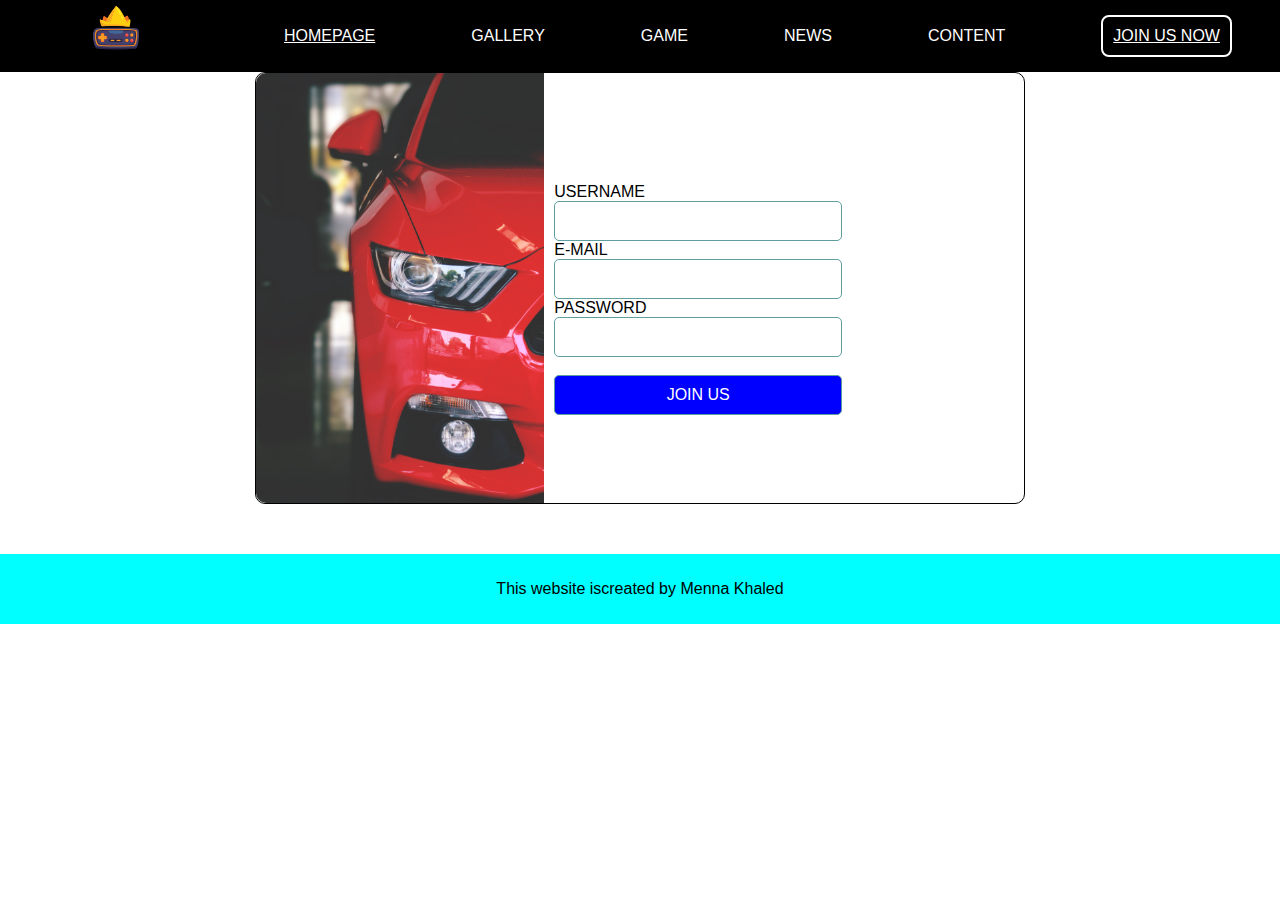
<file: join.html>
<!DOCTYPE HTML>
<html> 

<head> 
    <title> Gaming website </title>
    <meta charset="utf-8">
    <link rel="stylesheet" href="style.css">
</head>

<body>

    
       <div class="navbar joinnavbar"> 
           <img src="images/logo%202.png" width="60px">
           <a href="index.html">HOMEPAGE</a>
           <a>GALLERY</a>
           <a>GAME</a>
           <a>NEWS</a>
           <a>CONTENT</a>
           <a href="join.html" class="join">JOIN US NOW</a>
           
       </div>
    
    <div class="joinform">
        <div class="image"></div>
        <div class="form">
            <form>
                USERNAME 
            <input type="text">
                E-MAIL  
            <input type="email">
                PASSWORD 
             <input type="password">
                <br>
                <button>JOIN US</button>
                                 
                
            </form>
        </div>
    </div>
    
    
     <div class="footer"> 
      <p>This website iscreated by Menna Khaled</p>    
    </div>
    
    
    
    
    
    
    </body>
    
</html>
</file>
<file: style.css>
body{
    margin: 0px;
    padding: 0px;  
    background-color: white
          
}
*{
    font-family: arial;
}

div.maincontent{
    height: 680px;
    background-image:url('images/background1.jpg');
    background-repeat: no-repeat;
    background-size: cover;
}

div.navbar{
   
    display: flex;
    justify-content: space-around;
    align-items: center;
    background: rgba(0, 0, 0, 0.6);
    
}
div.joinnavbar{
    background-color: black;
}

div.navbar a{
    color: white;
    margin: -40px;
}

div.navbar a.join{
    padding: 10px;
    border-radius: 8px;
    border: 2px solid white;
    color: white;
    background-color: transparent;
    
}

div.details{
    color: white;
    text-align: center;
    padding-top: 150px;
    
    
    
}

div.details button{
    padding: 10px;
    border-radius: 8px;
    border: 2px solid white;
    color: darkturquoise;
     background-color: white;
    
}

div.maingame{
    display: flex;
    justify-content: center;
    width: 60%;
    margin: auto;
     align-items: center;
    color: white;
    background-color: grey;
    padding: 50px;
    border-radius: 20px;
    margin-top: 50px;
    line-height: 30px;

}
div.maingame button{
    padding: 10px;
    border-radius: 8px;
    border: none;
    color: white;
     background-color:  darkturquoise;
    
}

div.maingame img{
    
    margin-right: -100px;
    border-radius: 20px;
    
}

div.title{
   
    color:pink;
     text-align: center;
    margin-top: 100px;
}

div.upcomingDetails{
    color: palevioletred;
    display: flex;
     text-align: center;
    padding:20px;
    font-family: cursive;
    font-size: 20px;
     justify-content: space-around;
   
 
    align-items: center;
    margin-top: 100px;
}



div.bestgame img{
    width: 100px;
    height: 100px;
    border-radius: 100px; 
    
}
div.postscontent h1,div.postscontent p{
    text-align: center;
}
div.posts{
    display: flex;
    width: 70%;
    margin: auto;
    justify-content: space-around;
    align-items:center;
}
div.post{
    margin: 20px;
     background-color: black;
    color:  white;
    border-radius: 8px;
}
div.post h3, div.post p div.post h5{
    padding-left: 15px;
    padding-right: 15px;
}
div.post p{
   font-size: 15px;
    text-align: left;
}
div.post h5 ,div.post p{
    display: inline-block;
    font-size: 10px;
    margin: 8px;
}
div.post1 div.img, div.post2 div.img, div.post3 div.img{
    height: 180px;
    background-image: url('images/video.jpg');
    background-size: cover;
    background-position: center;
    border-radius: 8px;
}
div.post2 div.img{
    background-image: url('images/video%202.jpg'); 
}
div.post3 div.img{
    background-image: url('images/video%203.jpg'); 
}

div.testis{
    display: flex;
    width; 50%;
    margin: auto;
    justify-content: space-around;
    align-items: center;
}

div.test h1{
    text-align: center;
    margin-bottom: 80px;
}

div.testi{
    margin: 20px;
    text-align: center;
    background-color: black;
    color: white;
    border-radius: 8px;
}

div.testi div.img{
    width: 100px;
    height: 100px;
    border-radius: 100px;
    background-image: url('images/boy.png');
    background-color: white;
    background-size: cover;
    background-position: center;
    margin: auto;
    margin-top: -50px;
    border: 2px solid black;
}
div.testi2 div.img{
    background-image: url('images/girl.png');
    
}
.pricing{
    text-align: center;
}
.prices{
    display: flex;
    justify-content: center;
    width: 60%;
    margin: auto;
    text-align: center;
}
.price{
  width: 30%; 
    background-color: darkcyan;
    color: white;
    margin: 8px;
    padding-bottom: 15px;
    padding-top: 15px;
    border-radius: 8px;
}
.price button{
     padding: 10px;
    border-radius: 8px;
    border: 1px solid white;
    color: white;
     background-color:  transparent;
    
    
}
.planprice{
     background-color: darkblue;
padding-top: 10px;
padding-bottom: 10px;
}
.planprice h3{
    margin: 0;
}
.planprice2{
    background-color:  plum;
    
}
.planprice3{
    background-color: mediumpurple;
   
}

.joinform{
    display: flex;
    justify-content: center;
    margin: auto;
    width: 60%;
    border: 1px solid black;
    border-radius: 10px;
}

.joinform .image{
   width: 35%; 
}
.joinform .form{
    width: 65%
}

.joinform .image{
    background-image: url('images/pexels.jpg');
    background-size: cover;  
    background-position: top;
    height: 400px;
    padding: 15px;
    border-top-left-radius: 10px;
    border-bottom-left-radius: 10px;
}
form input, form button{
    padding: 10px;
    font-size: 16px;
    border: 1px solid cadetblue;
    border-radius: 5px;
    display: block;
    
}
form {
    width: 60%;
    margin: auto;
    display: flex;
    flex-direction: column;
    padding-top: 100px;
    margin: 10px;
    
}

form button {
    background-color: blue;
    color: white;
}
.footer{
   
    background-color: aqua;
    text-align: center;
    padding: 10px;
    margin-top: 50px;
}
</file>
